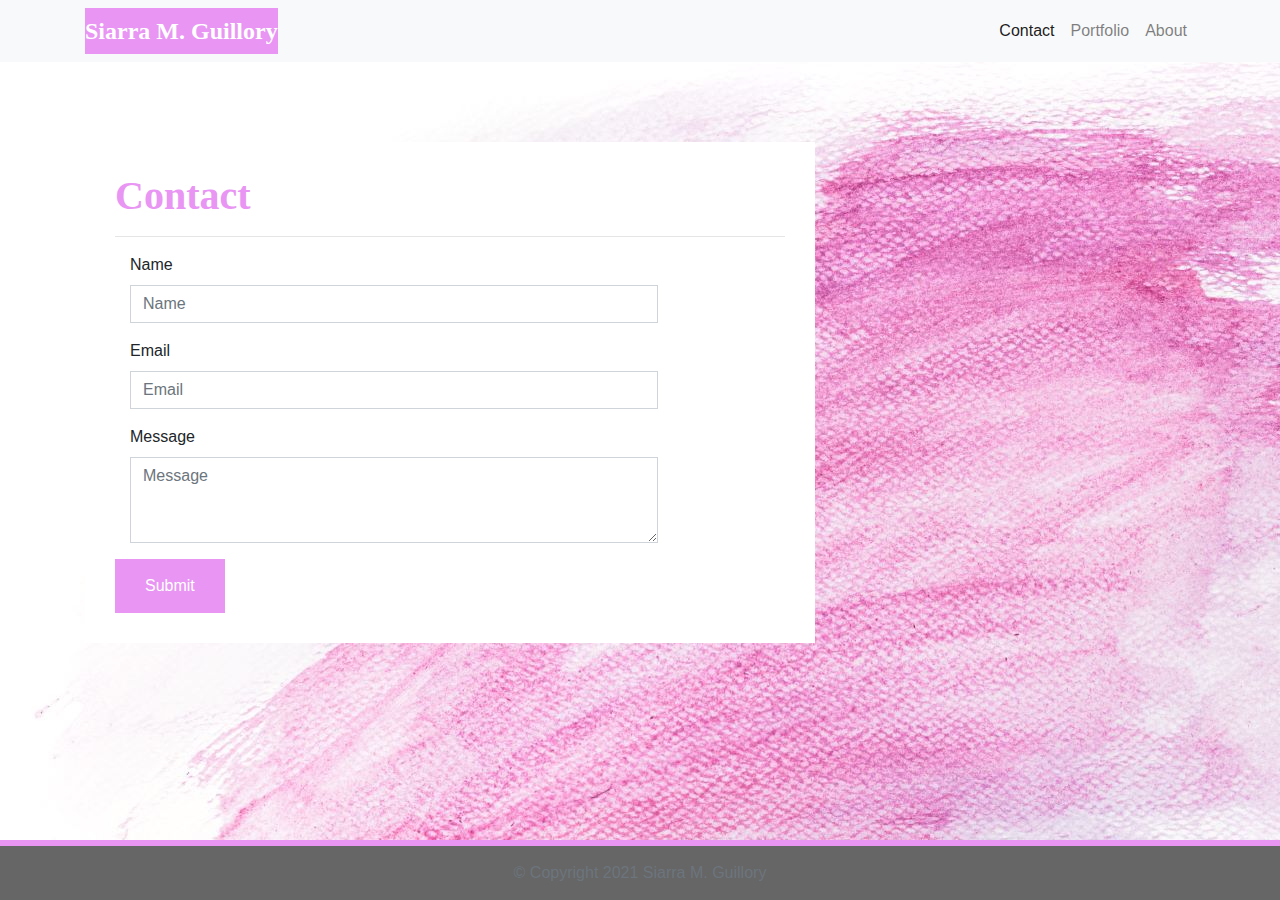
<file: contact.html>
<!DOCTYPE html>
<html lang="en-us">

<head>

  <meta charset="UTF-8">
  <meta name="viewport" content="width=device-width, initial-scale=1.0">
  <meta http-equiv="X-UA-Compatible" content="ie=edge">

  <title>Contact</title>

  <!-- Boostrap Stylesheet -->
  <link rel="stylesheet" href="https://maxcdn.bootstrapcdn.com/bootstrap/4.0.0/css/bootstrap.min.css">

  <!-- Our own CSS stylesheet -->
  <link rel="stylesheet" href="assets/css/styles.css" media="screen">

</head>

<body>

  <nav class="navbar navbar-expand-lg navbar-light bg-light">
    <div class="container">
      <!-- Brand and toggle get grouped for better mobile display -->
      <a class="navbar-brand" href="index.html" id="logo">Siarra M. Guillory</a>
      <button class="navbar-toggler" type="button" data-toggle="collapse" data-target="#navbarTogglerDemo01"
        aria-controls="navbarTogglerDemo01" aria-expanded="false" aria-label="Toggle navigation">
        <span class="navbar-toggler-icon"></span>
      </button>
      <!-- Collect the nav links, forms, and other content for toggling -->
      <div class="collapse navbar-collapse" id="navbarTogglerDemo01">
        <ul class="navbar-nav ml-auto mt-2 mt-lg-0">
          <li class="nav-item">
            <a class="nav-link active" href="contact.html">Contact</a>
          </li>
          <li class="nav-item">
            <a class="nav-link" href="portfolio.html">Portfolio</a>
          </li>
          <li class="nav-item">
            <a class="nav-link" href="index.html">About</a>
          </li>
        </ul>
      </div>
      <!-- /.navbar-collapse -->
    </div>
    <!-- /.container -->
  </nav>
  <!-- End of navbar -->

  <!-- Start of container -->
  <main class="container">
    <section class="row">
      <div class="col-md-8">
        <form class="block form-horizontal">
          <h1 class="block-header">Contact</h1>
          <hr />
          <div class="form-group">
            <label for="name" class="col-sm-2 control-label">Name</label>
            <div class="col-sm-10">
              <input type="email" class="form-control" id="name" placeholder="Name">
            </div>
          </div>
          <div class="form-group">
            <label for="email" class="col-sm-2 control-label">Email</label>
            <div class="col-sm-10">
              <input type="password" class="form-control" id="email" placeholder="Email">
            </div>
          </div>
          <div class="form-group">
            <label class="col-sm-2 control-label" for="msg">Message</label>
            <div class="col-sm-10">
              <textarea id="msg" class="form-control" rows="3" placeholder="Message"></textarea>
            </div>
          </div>
          <button class="submit-btn">Submit</button>
        </form>
      </div>
    </section>
  </main>
  <!-- End of container -->

  <!-- Start of footer -->
  <footer class="footer">
    <div class="two-toned-footer-color"></div>
    <p class="text-muted text-muted-footer text-center">
      &copy; Copyright 2021 Siarra M. Guillory
    </p>
  </footer>
  <!-- End of footer -->

  <!-- jQuery CDN -->
  <script type="text/javascript" src="https://cdnjs.cloudflare.com/ajax/libs/jquery/3.2.1/jquery.min.js"></script>

  <!-- Bootstrap CDN -->
  <script src="https://maxcdn.bootstrapcdn.com/bootstrap/4.0.0/js/bootstrap.min.js"></script>
  </script>

</body>

</html>
</file>
<file: assets/css/styles.css>
/* --- STYLES FOR ALL PAGES --- */
body {
  /* Typography */
  font-family: Arial, "Helvetica Neue", Helvetica, sans-serif;

  /* Visual */
  background-image: url("../imgs/pink-stain.jpg");
}

html {
  /* Positioning */
  position: relative;

  /* Box-model */
  min-height: 100%;
}

/* add space for fixed nav */
main {
  margin: 80px 0;
}

/* create styles for use for all white main boxes */
.block {
  background-color: #fff;

  padding: 30px;
  margin-bottom: 30px;
}

.block-header {
  /* Typography */
  color: #e895f3;
  font-family: Georgia, Times, "Times New Roman", serif;
  font-weight: bold;
}

/* NAV START */
#logo {
  font-family: Georgia, Times, "Times New Roman", serif;

  /* Typography */
  font-size: 24px;
  font-weight: bold;
  color: #fff;

  /* Visual */
  background: #e895f3;
}

/* override bootstrap hover color and border */
.navbar-default .navbar-nav > li > a:hover {
  color: #e895f3;
}

.navbar {
  background: white;
  border: none;
}

/* media query for nav background color change */
@media only screen and (max-width: 767px) {
  .navbar-header {
    background-color:  #e895f3;
  }
}
/* END NAV */


/* CONNECT W/ ME CSS */
.connect-header {
  /* Typography */
  font-size: 25px;
}

.connect-photo {
  /* Box-model */
  width: 55px;
  height: 55px;
}

#images {
  /* Box-model */
  padding-top: 15px;

  /* Typography */
  text-align: center;
}
/* END CONNECT W/ ME */


/* BEGIN FOOTER */
.footer {
  /* Positioning */
  position: absolute;
  bottom: 0;

  /* Box-model */
  width: 100%;
  height: 60px;

  /* Visual */
  background-color: #666;
}

.text-muted-footer {
  /* Box-model */
  margin-top: 15px;

  /* Typography */
  color: #fff;
}

.two-toned-footer-color {
  /* Box-model */
  height: 6px;
  padding-top: 3px;

  /* Visual */
  background-color: #e895f3;
}
/* END FOOTER */
/* --- END STYLES FOR ALL PAGES --- */

/* --- PAGE-SPECIFIC STYLES --- */
/* ABOUT-ME PAGE */
.about-me-header {
  /* Positioning */
  margin-bottom: 33px;
  font-family: Georgia, Times, "Times New Roman", serif;

  /* Typography */
  font-size: 32px;
  font-weight: bold;
  color: #e895f3;
}

#about-image {
  /* Positioning */
  float: left;

  /* Box-model */
  width: 200px;
  margin: 0 20px 10px 0;
}
/* END ABOUT-ME PAGE */


/* PORTFOLIO PAGE */
.port-image {
  margin: 20px auto;
}
/* END PORTFOLIO PAGE */


/* CONTACT FORM PAGE  */
.form-control {
  /* give input boxes right angles */
  border-radius: 0;

  /* keep from horizontally resizing text area */
  min-width: 100%;
  max-width: 100%;
}

.submit-btn {
  /* Box-model */
  padding: 15px 30px;
  font-size: 16px;
  font-weight: lighter;

  /* Typography */
  color: #fff;

  /* Visual */
  background-color: #e895f3;
  border: 0;
}

.submit-btn:hover {
  opacity: .7;
}

/* END CONTACT FORM PAGE */
</file>
